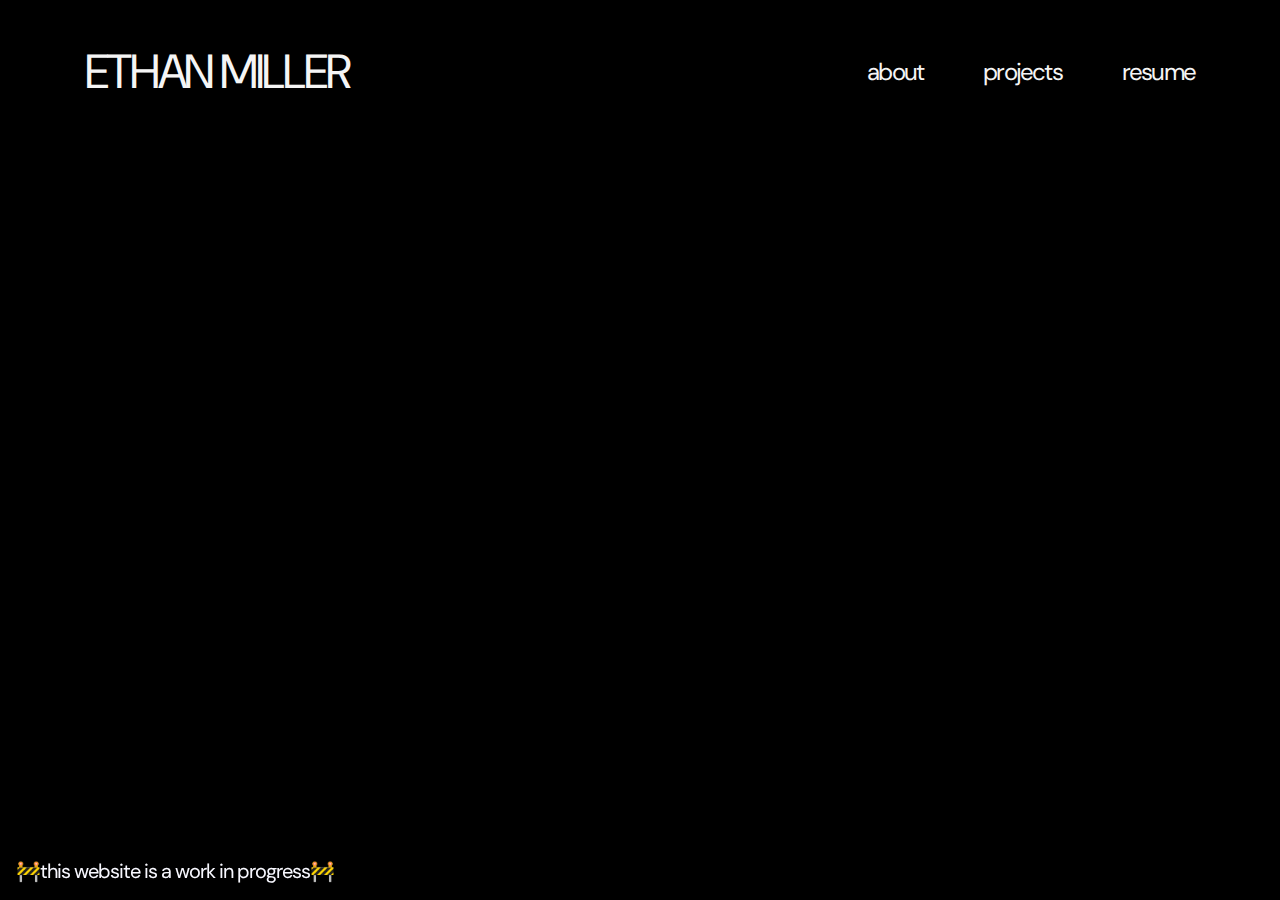
<file: index.html>
<html>
<head>
    <link rel="preconnect" href="https://fonts.googleapis.com">
    <link rel="preconnect" href="https://fonts.gstatic.com" crossorigin>
    <link href="https://fonts.googleapis.com/css2?family=DM+Sans:ital,opsz,wght@0,9..40,100..1000;1,9..40,100..1000&display=swap" rel="stylesheet">
</head>
<div>
    <style>
        html {
            background: black;
        }
        body {
            font-family: 'DM Sans', sans-serif;
            margin: 0;
            padding: 0;
            height: 100vh; 
        }
        @keyframes fadeIn {
            to {
                opacity: 1;
            }
        }
        #ascii-box {
            font-family: monospace;
            white-space: pre;
            line-height: 1;
            letter-spacing: 0;
            overflow: hidden;
            width: 191px;
            height: 191px;
            font-size: 3.2px;
            color: gray;
            padding-top: 10px;
            opacity: 0;
            animation: fadeIn 0.75s 0.25s forwards;
        }
        .content-container {
            display: flex;
            align-items: center;
            justify-content: center;
            gap: 40px;
            padding-top: 180px;
        }
        .gif {
            padding-top: 180px;
            width: 185px;
            height: auto;
        }
        .footer {
            font-family: 'DM Sans', sans-serif;
            font-weight: 400;
            font-size: 20px;
            letter-spacing: -1px;
            list-style-type: none;
            color: ghostwhite;
            position: fixed;
            bottom: 0;
            left: 0;
            padding: 1rem;
        }
        .content {
            display: flex;
            flex-direction: column;
            justify-content: center;
            align-items: center;
            text-align: left;
            font-size: 30px;
            letter-spacing: -1.4px;
            color: whitesmoke;
            opacity: 0;
            animation: fadeIn 0.75s 0.25s forwards; 
        }

        .normal{
            font-family: 'DM Sans', sans-serif;
            font-weight: 400;
            font-size: 48px;
            letter-spacing: -2px;
            list-style-type: none;
            color: whitesmoke;
        }
        .normal a {
            position: relative;
            transition: all 0.3s ease-in-out;
            text-decoration: none;
            padding: 2px 5px;
        }
        .normal a:hover {
            animation: text-glow-blue 1.5s ease-in-out infinite;
            background-color: transparent !important;
            box-shadow: none !important;
        }

        .navbar {
            font-family: 'DM Sans', sans-serif;
            font-size: 24px;
            letter-spacing: -1.8px;
            list-style-type: none;
            margin: 0;
            padding: 0;
            display: flex;
            gap: 50px;
            color: whitesmoke;
        }

        .navbar a {
            position: relative;
            transition: all .3s ease-in-out;
            text-decoration: none;
            padding: 2px 5px;
        }

        @keyframes text-glow {
            0% {
                text-shadow: 
                    0 0 8px rgba(237, 58, 150, 0.9),
                    0 0 15px rgba(223, 89, 132, 0.8);
            }
            50% { 
                text-shadow: 
                    0 0 12px rgba(237, 58, 150, 1),
                    0 0 25px rgba(193, 50, 82, 0.9),
                    0 0 35px rgba(156, 0, 24, 0.6);
            }
            100% { 
                text-shadow: 
                    0 0 8px rgba(237, 58, 150, 0.9),
                    0 0 15px rgba(223, 89, 132, 0.8);
            }
        }

        @keyframes text-glow-blue {
            0% { 
                text-shadow: 
                    0 0 10px rgba(4, 217, 255, 0.9),
                    0 0 20px rgba(4, 217, 255, 0.9),
                    0 0 40px rgba(4, 217, 255, 0.6);
            }
            50% { 
                text-shadow: 
                    0 0 15px rgba(4, 217, 255, 1),
                    0 0 30px rgba(4, 217, 255, 1),
                    0 0 60px rgba(4, 217, 255, 0.8);
                filter: blur(0.8px);
            }
            100% { 
                text-shadow: 
                    0 0 10px rgba(4, 217, 255, 0.9),
                    0 0 20px rgba(4, 217, 255, 0.9),
                    0 0 40px rgba(4, 217, 255, 0.6);
                filter: blur(0.3px);
            }
        }

        .navbar a:hover {
            animation: text-glow 1.5s ease-in-out infinite;
            transform: translateY(-2px);
        }

        .header {
            display: flex;
            justify-content: space-between;
            align-items: center;
            padding: 40px 80px;
            text-decoration: none;
        }
        .header a {
            color: inherit;
        }
        .title{
            font-family: Georgia;
            font-weight: bold;
            font-size: 40px;
        }

    </style>

    <div class="header">
        <div class="normal">
            <a href="/">
                ETHAN MILLER
            </a>
        </div>
        <div class="navbar">
            <a href="/about/">about</a>
            <a href="/projects/">projects</a>
            <a href="/ethanmiller_csresume.pdf" download>resume</a>
        </div>
    </div>

    <div class="content-container">
        <div class="content">
            hello. i'm ethan:<br>
            coder, musician,<br>
            game developer, <br>
            cinephile, gamer, <br>
            and storyteller.
        </div>
        
        <pre id="ascii-box"></pre>
    </div>
    <footer>
        <div class="footer">
            &#128679;this website is a work in progress&#128679;
        </div>
    </footer>

    <script>
        fetch("ascii/frame1.txt")
        .then(response => response.text())
        .then(text => {
            const target = text.split('');
            const display = document.getElementById("ascii-box");
            const chars = "ABCDEFGHIJKLMNOPQRSTUVWXYZabcdefghijklmnopqrstuvwxyz0123456789!@#$%^&*()_+[]{}|;:,.<>?";
            const DURATION = 10000;
            const FRAME_RATE = 50;

            const sequences = target.map(c => {
                if (c === '\n') {
                    return Array(Math.ceil(DURATION/FRAME_RATE)).fill('\n');
                }

                const lockTime = 2000 + Math.random() * 7500;
                const lockFrame = Math.floor(lockTime / FRAME_RATE);
                const totalFrames = Math.ceil(DURATION / FRAME_RATE);
                
                const steps = [];
                for (let i = 0; i < totalFrames; i++) {
                    steps.push(i < lockFrame ? 
                        chars[Math.floor(Math.random() * chars.length)] :
                        c
                    );
                }
                return steps;
            });

            let startTime = Date.now();
            
            const animate = () => {
                const elapsed = Date.now() - startTime;
                const frameIndex = Math.floor(elapsed / FRAME_RATE);
                
                if (frameIndex >= sequences[0].length) {
                    display.textContent = target.join('');
                    return;
                }

                let displayText = sequences.map(seq => {
                    return seq[Math.min(frameIndex, seq.length - 1)];
                }).join('');

                display.textContent = displayText;
                requestAnimationFrame(animate);
            };
            
            display.textContent = target.map(c => c === '\n' ? '\n' : ' ').join('');
            setTimeout(() => requestAnimationFrame(animate), 50);
        });
    </script>
</div>
</html>
</file>
